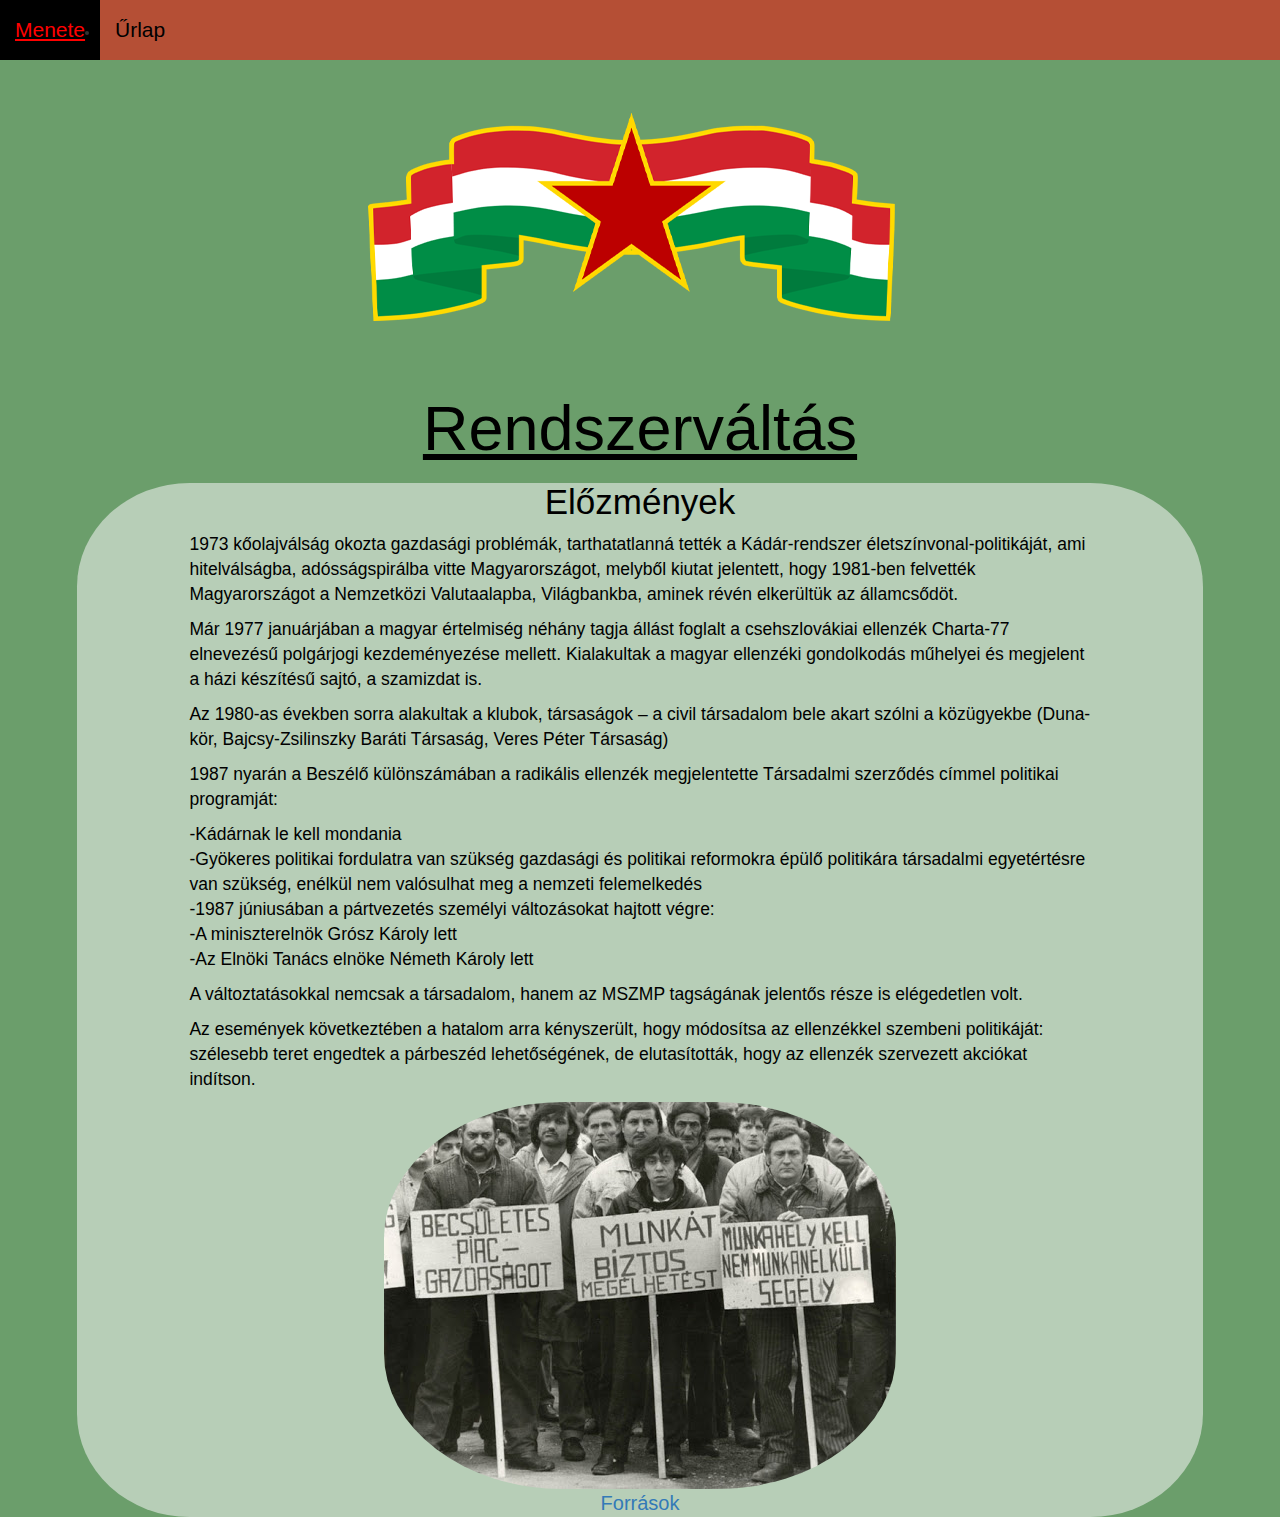
<file: index.html>
<!DOCTYPE html>
<html lang="hu">
<head>
    <meta charset="UTF-8">
    <link rel="stylesheet" href="https://maxcdn.bootstrapcdn.com/bootstrap/3.4.1/css/bootstrap.min.css">
    <script src="https://ajax.googleapis.com/ajax/libs/jquery/3.5.1/jquery.min.js"></script>
    <script src="https://maxcdn.bootstrapcdn.com/bootstrap/3.4.1/js/bootstrap.min.js"></script>
    <link href="style.css" rel="stylesheet">
    <title>Főoldal</title>
</head>
<body>
    <nav>
        <ul>
            <li><a href="menete.html">Menete</a></li>
            <li><a href="urlap.html">Űrlap</a></li>
        </ul>
    </nav>
    <header>
        <div class="kep">
        <img class="aa"  src="szoci.png" src="MSZMP">
    </div>
    </header>
    <h1>Rendszerváltás</h1>
    <div>
    <h2 >Előzmények</h2>
    <p class p>1973 kőolajválság okozta gazdasági problémák, tarthatatlanná tették a Kádár-rendszer életszínvonal-politikáját, ami hitelválságba, adósságspirálba vitte Magyarországot, melyből kiutat jelentett, hogy 1981-ben felvették Magyarországot a Nemzetközi Valutaalapba, Világbankba, aminek révén elkerültük az államcsődöt.</p>
    <p>Már 1977 januárjában a magyar értelmiség néhány tagja állást foglalt a csehszlovákiai ellenzék Charta-77 elnevezésű polgárjogi kezdeményezése mellett. Kialakultak a magyar ellenzéki gondolkodás műhelyei és megjelent a házi készítésű sajtó, a szamizdat is.</p>
    <p>Az 1980-as években sorra alakultak a klubok, társaságok – a civil társadalom bele akart szólni a közügyekbe (Duna-kör, Bajcsy-Zsilinszky Baráti Társaság, Veres Péter Társaság)</p>
    <p>1987 nyarán a Beszélő különszámában a radikális ellenzék megjelentette Társadalmi szerződés címmel politikai programját:</p>
        <p> -Kádárnak le kell mondania<br>

             -Gyökeres politikai fordulatra van szükség gazdasági és politikai reformokra épülő politikára társadalmi egyetértésre van szükség, enélkül nem valósulhat meg a nemzeti felemelkedés<br>
        
             -1987 júniusában a pártvezetés személyi változásokat hajtott végre:<br>
        
             -A miniszterelnök Grósz Károly lett<br>
        
             -Az Elnöki Tanács elnöke Németh Károly lett</p>
        <p>A változtatásokkal nemcsak a társadalom, hanem az MSZMP tagságának jelentős része is elégedetlen volt.</p>
        <p>Az események következtében a hatalom arra kényszerült, hogy módosítsa az ellenzékkel szembeni politikáját: szélesebb teret engedtek a párbeszéd lehetőségének, de elutasították, hogy az ellenzék szervezett akciókat indítson.</p>
        <div class="img1" >
            <img src="becsuletes piac.jpg" title="A követelések">
        </div>
   
    <div class="foot">
<footer>
    <a href="https://erettsegi.com/tetelek/tortenelem/a-rendszervaltas-menete/">Források</a>
</footer>
    </div>
</div>
</body>
</html>
</file>
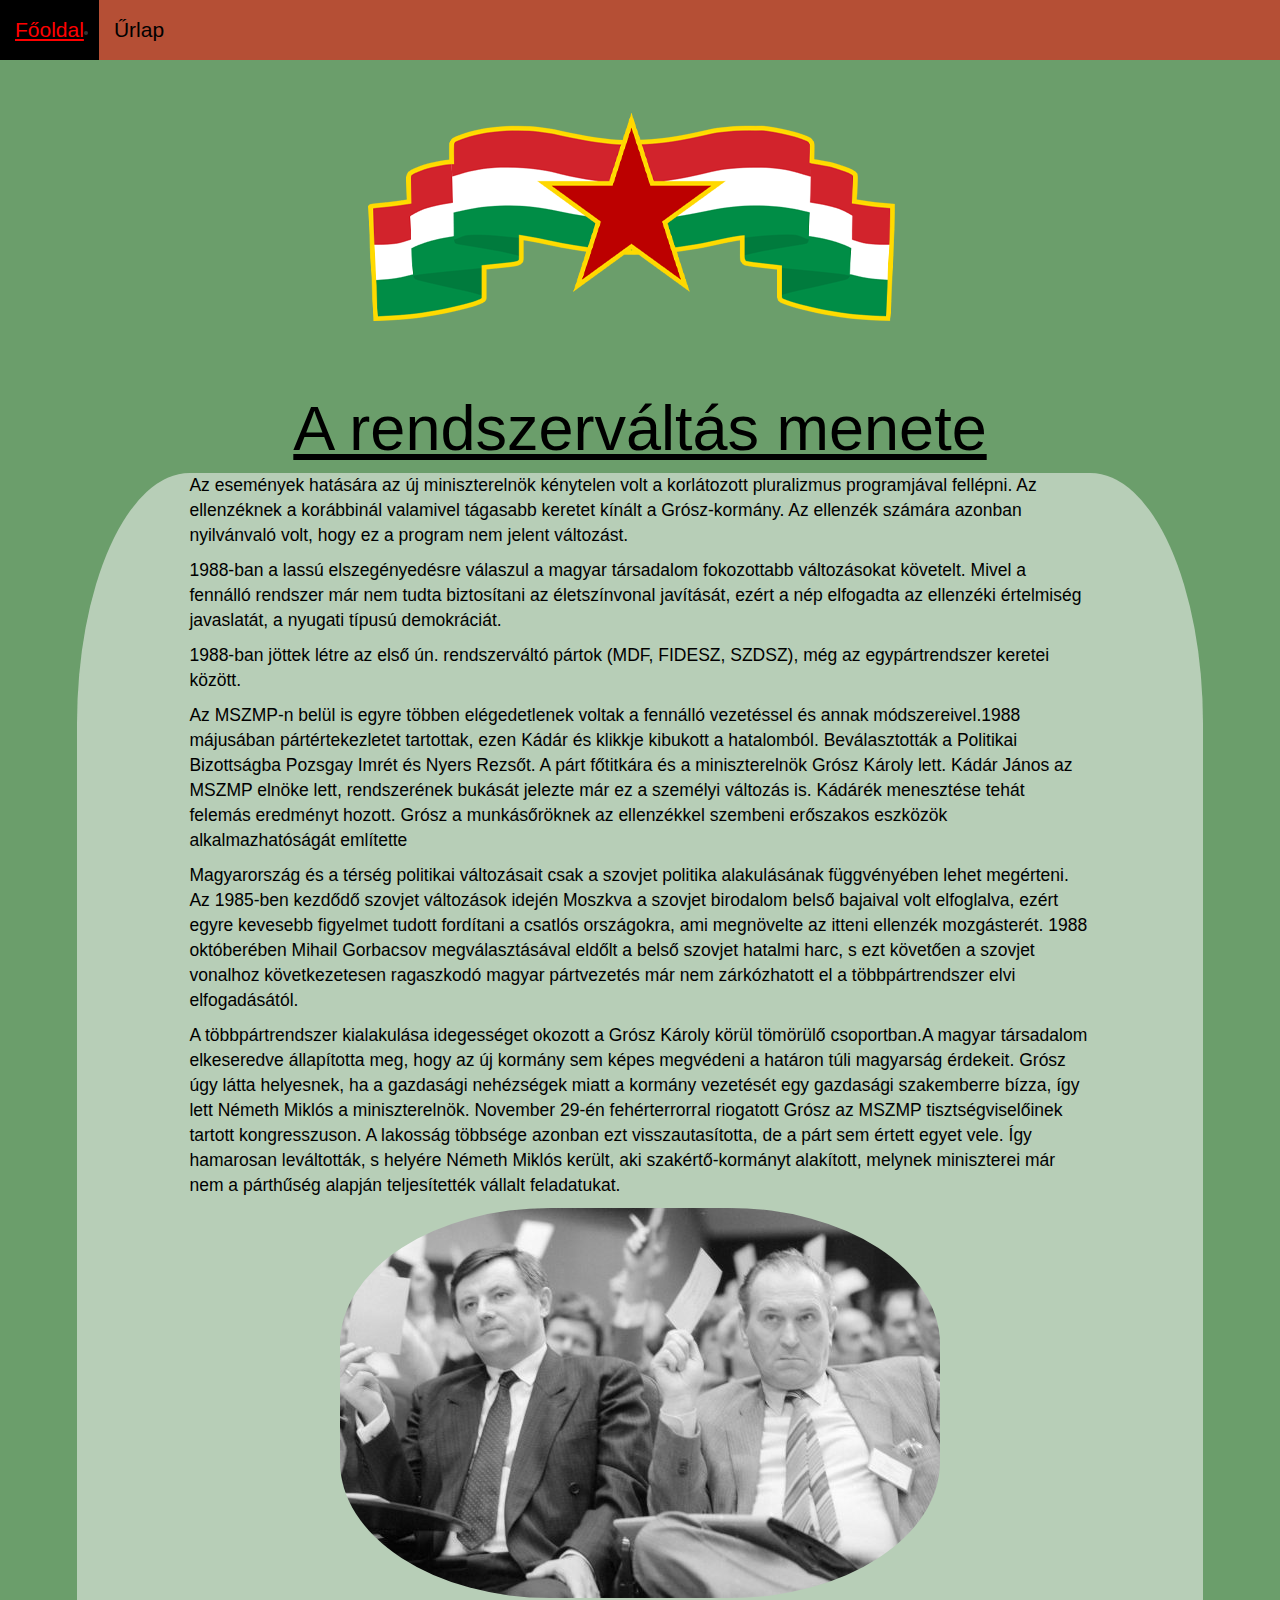
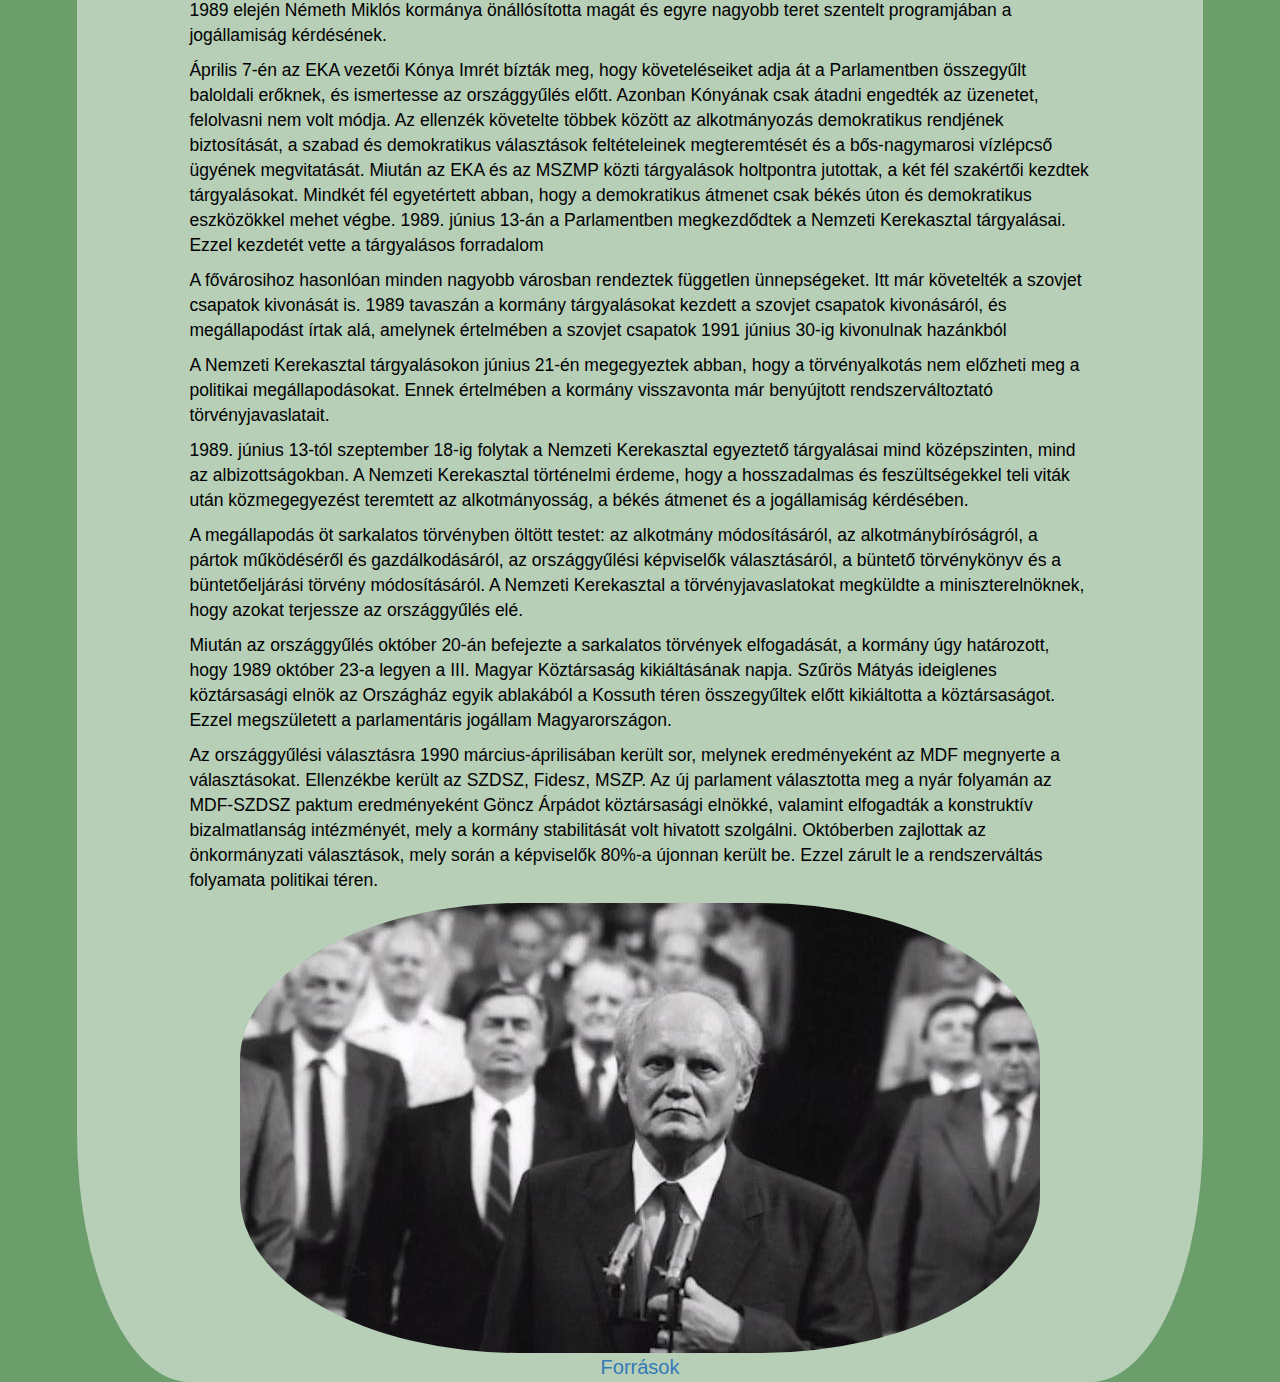
<file: menete.html>
<!DOCTYPE html>
<html lang="hu">
<head>
    <meta charset="UTF-8">
    <link rel="stylesheet" href="https://maxcdn.bootstrapcdn.com/bootstrap/3.4.1/css/bootstrap.min.css">
    <script src="https://ajax.googleapis.com/ajax/libs/jquery/3.5.1/jquery.min.js"></script>
    <script src="https://maxcdn.bootstrapcdn.com/bootstrap/3.4.1/js/bootstrap.min.js"></script>
    <link href="style.css" rel="stylesheet">
    <title>Menete</title>
    </head>
    <body>
        <nav>
            <ul>
                <li><a href="index.html">Főoldal</a></li>
                <li><a href="urlap.html">Űrlap</a></li>
            
            </ul>
        </nav>
        <header>
            <div class="kep">
            <img class="aa"  src="szoci.png" src="MSZMP">
        </div>
        </header>
        <h1>A rendszerváltás menete</h1>
        <div class="divi">
        <p>Az események hatására az új miniszterelnök kénytelen volt a korlátozott pluralizmus programjával fellépni. Az ellenzéknek a korábbinál valamivel tágasabb keretet kínált a Grósz-kormány. Az ellenzék számára azonban nyilvánvaló volt, hogy ez a program nem jelent változást.</p>
        <p>1988-ban a lassú elszegényedésre válaszul a magyar társadalom fokozottabb változásokat követelt. Mivel a fennálló rendszer már nem tudta biztosítani az életszínvonal javítását, ezért a nép elfogadta az ellenzéki értelmiség javaslatát, a nyugati típusú demokráciát.</p>
        <p>1988-ban jöttek létre az első ún. rendszerváltó pártok (MDF, FIDESZ, SZDSZ), még az egypártrendszer keretei között.</p>
        <p>Az MSZMP-n belül is egyre többen elégedetlenek voltak a fennálló vezetéssel és annak módszereivel.1988 májusában pártértekezletet tartottak, ezen Kádár és klikkje kibukott a hatalomból. Beválasztották a Politikai Bizottságba Pozsgay Imrét és Nyers Rezsőt. A párt főtitkára és a miniszterelnök Grósz Károly lett. Kádár János az MSZMP elnöke lett, rendszerének bukását jelezte már ez a személyi változás is. Kádárék menesztése tehát felemás eredményt hozott. Grósz a munkásőröknek az ellenzékkel szembeni erőszakos eszközök alkalmazhatóságát említette</p>
        <p>Magyarország és a térség politikai változásait csak a szovjet politika alakulásának függvényében lehet megérteni. Az 1985-ben kezdődő szovjet változások idején Moszkva a szovjet birodalom belső bajaival volt elfoglalva, ezért egyre kevesebb figyelmet tudott fordítani a csatlós országokra, ami megnövelte az itteni ellenzék mozgásterét. 1988 októberében Mihail Gorbacsov megválasztásával eldőlt a belső szovjet hatalmi harc, s ezt követően a szovjet vonalhoz következetesen ragaszkodó magyar pártvezetés már nem zárkózhatott el a többpártrendszer elvi elfogadásától.</p>
        <p>A többpártrendszer kialakulása idegességet okozott a Grósz Károly körül tömörülő csoportban.A magyar társadalom elkeseredve állapította meg, hogy az új kormány sem képes megvédeni a határon túli magyarság érdekeit. Grósz úgy látta helyesnek, ha a gazdasági nehézségek miatt a kormány vezetését egy gazdasági szakemberre bízza, így lett Németh Miklós a miniszterelnök. November 29-én fehérterrorral riogatott Grósz az MSZMP tisztségviselőinek tartott kongresszuson. A lakosság többsége azonban ezt visszautasította, de a párt sem értett egyet vele. Így hamarosan leváltották, s helyére Németh Miklós került, aki szakértő-kormányt alakított, melynek miniszterei már nem a párthűség alapján teljesítették vállalt feladatukat.</p>
        <div class="img1">
        <img src="miki.jpg" title="Németh Miklós">
        </div>
        <p>1989 elején Németh Miklós kormánya önállósította magát és egyre nagyobb teret szentelt programjában a jogállamiság kérdésének.</p>
        <p>Április 7-én az EKA vezetői Kónya Imrét bízták meg, hogy követeléseiket adja át a Parlamentben összegyűlt baloldali erőknek, és ismertesse az országgyűlés előtt. Azonban Kónyának csak átadni engedték az üzenetet, felolvasni nem volt módja. Az ellenzék követelte többek között az alkotmányozás demokratikus rendjének biztosítását, a szabad és demokratikus választások feltételeinek megteremtését és a bős-nagymarosi vízlépcső ügyének megvitatását. Miután az EKA és az MSZMP közti tárgyalások holtpontra jutottak, a két fél szakértői kezdtek tárgyalásokat. Mindkét fél egyetértett abban, hogy a demokratikus átmenet csak békés úton és demokratikus eszközökkel mehet végbe. 1989. június 13-án a Parlamentben megkezdődtek a Nemzeti Kerekasztal tárgyalásai. Ezzel kezdetét vette a tárgyalásos forradalom</p>
        <p>A fővárosihoz hasonlóan minden nagyobb városban rendeztek független ünnepségeket. Itt már követelték a szovjet csapatok kivonását is. 1989 tavaszán a kormány tárgyalásokat kezdett a szovjet csapatok kivonásáról, és megállapodást írtak alá, amelynek értelmében a szovjet csapatok 1991 június 30-ig kivonulnak hazánkból</p>
        <p>A Nemzeti Kerekasztal tárgyalásokon június 21-én megegyeztek abban, hogy a törvényalkotás nem előzheti meg a politikai megállapodásokat. Ennek értelmében a kormány visszavonta már benyújtott rendszerváltoztató törvényjavaslatait.</p>
        <p>1989. június 13-tól szeptember 18-ig folytak a Nemzeti Kerekasztal egyeztető tárgyalásai mind középszinten, mind az albizottságokban. A Nemzeti Kerekasztal történelmi érdeme, hogy a hosszadalmas és feszültségekkel teli viták után közmegegyezést teremtett az alkotmányosság, a békés átmenet és a jogállamiság kérdésében.</p>
        <p>A megállapodás öt sarkalatos törvényben öltött testet: az alkotmány módosításáról, az alkotmánybíróságról, a pártok működéséről és gazdálkodásáról, az országgyűlési képviselők választásáról, a büntető törvénykönyv és a büntetőeljárási törvény módosításáról. A Nemzeti Kerekasztal a törvényjavaslatokat megküldte a miniszterelnöknek, hogy azokat terjessze az országgyűlés elé.</p>
        <p>Miután az országgyűlés október 20-án befejezte a sarkalatos törvények elfogadását, a kormány úgy határozott, hogy 1989 október 23-a legyen a III. Magyar Köztársaság kikiáltásának napja. Szűrös Mátyás ideiglenes köztársasági elnök az Országház egyik ablakából a Kossuth téren összegyűltek előtt kikiáltotta a köztársaságot. Ezzel megszületett a parlamentáris jogállam Magyarországon.</p>
        <p>Az országgyűlési választásra 1990 március-áprilisában került sor, melynek eredményeként az MDF megnyerte a választásokat. Ellenzékbe került az SZDSZ, Fidesz, MSZP. Az új parlament választotta meg a nyár folyamán az MDF-SZDSZ paktum eredményeként Göncz Árpádot köztársasági elnökké, valamint elfogadták a konstruktív bizalmatlanság intézményét, mely a kormány stabilitását volt hivatott szolgálni. Októberben zajlottak az önkormányzati választások, mely során a képviselők 80%-a újonnan került be. Ezzel zárult le a rendszerváltás folyamata politikai téren.</p>
        <div class="img1">
        <img src="gonczi.jpg" title="Göncz Árpád">
        </div>
        <div class="foot">
            <footer>
                <a href="https://erettsegi.com/tetelek/tortenelem/a-rendszervaltas-menete/">Források</a>
            </footer>      
    </div>
    
    </body>
</file>
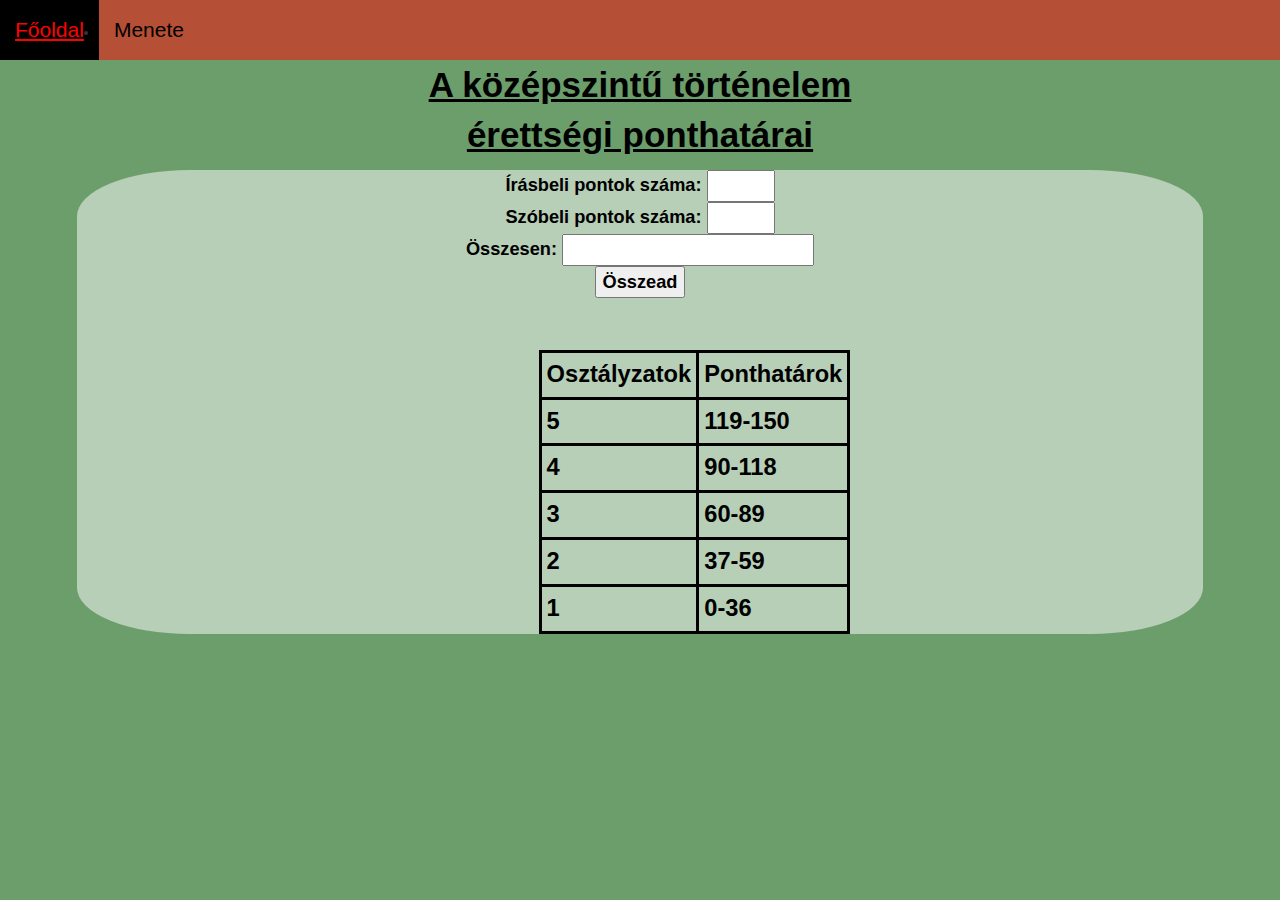
<file: urlap.html>
<!DOCTYPE html>
<html lang="hu">
<head>
    <meta charset="UTF-8">
    <link rel="stylesheet" href="https://maxcdn.bootstrapcdn.com/bootstrap/3.4.1/css/bootstrap.min.css">
    <script src="https://ajax.googleapis.com/ajax/libs/jquery/3.5.1/jquery.min.js"></script>
    <script src="https://maxcdn.bootstrapcdn.com/bootstrap/3.4.1/js/bootstrap.min.js"></script>
    <link href="style.css" rel="stylesheet">
    <title>Űrlap</title>
</head>
<body>
    <nav>
        <ul>
            <li><a href="index.html">Főoldal</a></li>
            <li><a href="menete.html">Menete</a></li>
        
        </ul>
    </nav>
    <p class="pp"> A középszintű történelem <br>érettségi ponthatárai</p>
    
    <div class="java">
        <form>
            Írásbeli pontok száma: <input type="number" name="num1" min="12" max="90"><br>
            Szóbeli pontok száma: <input type="number" name="num2" min="3" max="60"><br>
            Összesen: <input type="number" name="sum"><br>
            <input type="button" value="Összead" onclick="calcSum()">
        </form>
        <br>
        <br>
   
    <div class="table">
        <table>
            <tr>
              <th colspan="1">Osztályzatok</th>
              <th colspan="1">Ponthatárok</th>
            </tr>
            <tr>
              <td>5</td>
              <td>119-150</td>
            </tr>
            <tr>
              <td>4</td>
              <td>90-118</td>
            </tr>
            <tr>
              <td>3</td>
              <td>60-89</td>
            </tr>
            <tr>
              <td>2</td>
              <td>37-59</td>
            </tr>
            <tr>
              <td>1</td>
              <td>0-36</td>
            </tr>
        </table>
      </div>
    </div>
    <script src="munka.js"></script>
    
</body>
</html>
</file>
<file: style.css>
body
{
    background-color: rgba(25, 104, 25, 0.644);
}
ul 
{
    margin: 0;
    padding: 0;
    overflow: hidden;
    background-color: rgba(255, 0, 0, 0.5);
}
li
{
    float: left;

}
li a 
{
    display: block;
    color: rgb(0, 0, 0);
    text-align: center;
    font-size: 150%;
    padding: 15px 15px;
}
li a:hover 
{
    background-color: rgb(0, 0, 0);
    color:red;
}
h1
{
    font-size: 450%;
    text-align: center;
    color: rgb(0, 0, 0);
    font-family:Impact, Haettenschweiler, 'Arial Narrow Bold', sans-serif;
    text-decoration: underline;
}
h2
{
    text-align: center;
    font-size: 250%;
    color: rgb(0, 0, 0);
    font-family:Verdana, Geneva, Tahoma, sans-serif ;
}
p
{
    color: black;
    font-size: 125%;
    margin-left: 10%;
    margin-right: 10%;
    font-family: Verdana, Geneva, Tahoma, sans-serif;
    
}
div
{
    background-color: rgba(245, 245, 245, 0.555);
    margin-left: 6%;
    margin-right: 6%;
    border-radius: 10%;
}
.divi
{
    background-color: rgba(245, 245, 245, 0.555);
    margin-left: 6%;
    margin-right: 6%;
    border-radius: 10%;
}
.img1
{
    text-align:  center;
    background-color:rgba(245, 245, 245, 0);
}
img
{
    border-radius: 35%;
}
.aa
{
    border-radius: 1% ;
}
.kep
{
    background-color: rgba(0, 0, 0, 0);
    text-align: center;
}
.java
{
    background-color: rgba(245, 245, 245, 0.555);
    border-radius: 10%;
    font-size: 130%;
    color: black;
    font-weight: bold;
    text-align: center;
}
table, th, td {
    border: 3px solid rgb(0, 0, 0);
    border-collapse: collapse;
    padding: 15px;
  }
  th, td {
    padding: 5px;
    text-align: left; 
    color: rgb(0, 0, 0);
  }
.pp
{
text-align: center;
font-size: 250%;
text-decoration: underline;
font-weight: bolder;
font-family: Impact, Haettenschweiler, 'Arial Narrow Bold', sans-serif;
}
.table
{
    background-color: rgba(245, 245, 245, 0);
    border-radius: 0%;
    font-size: 130%;
    color: black;
    font-weight: bold;
    margin-left: 41%;
}
.foot
{
    text-align: center;
    background-color: rgba(0, 0, 0, 0);
    font-size: 20px;
}
</file>
